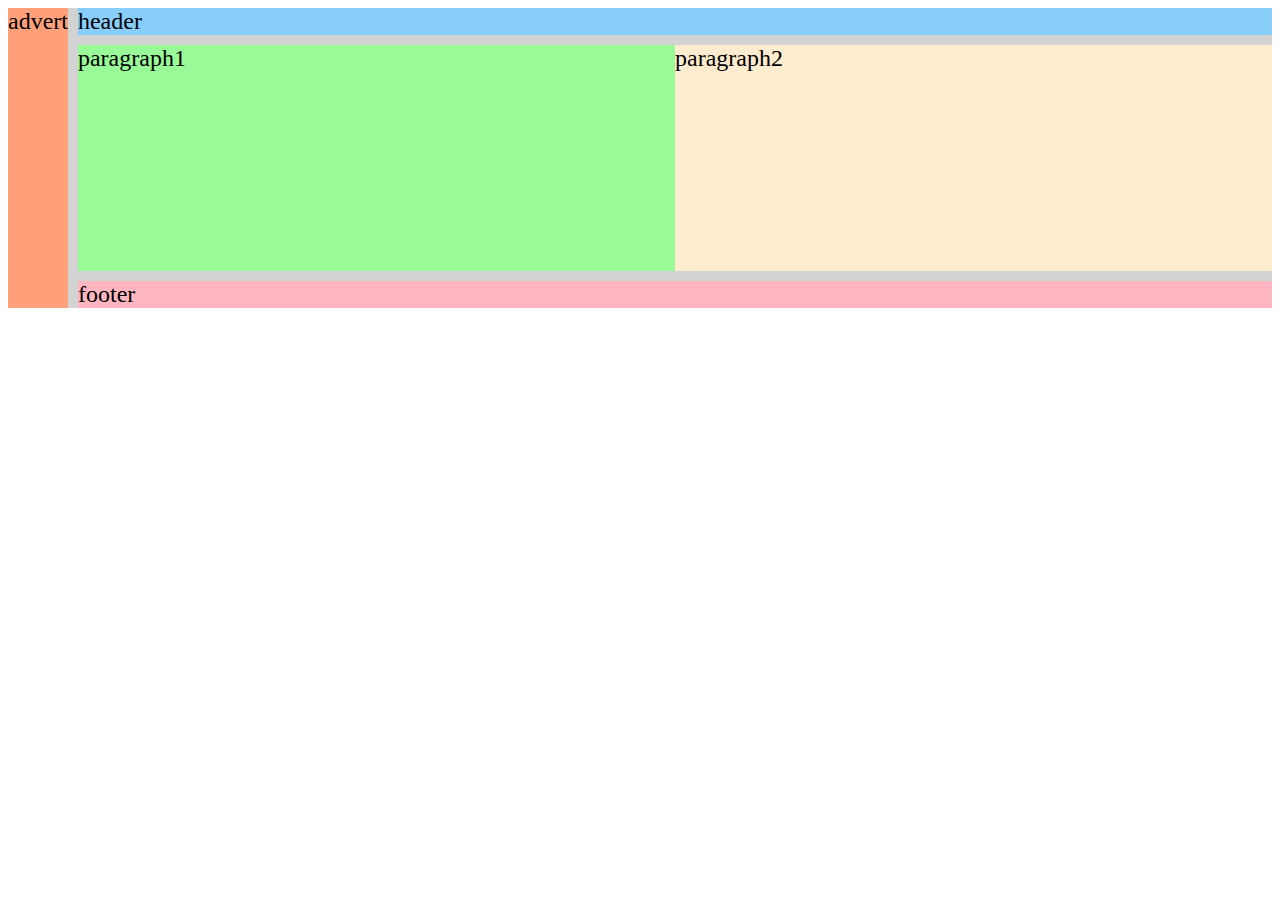
<file: grid.html>
<!DOCTYPE html>
<html lang="en">
    <head>
        <title>CSS Grid</title>
        <meta charset="UCF-8">
        <link rel="stylesheet" href="grid-style.css">
    </head>
    <body>
        <div class="container">
            <div class="item1">header</div>
            <div class="item2">advert</div>
            <div class="item3">
              <div class="itemOne">paragraph1</div>
              <div class="itemTwo">paragraph2</div>
            </div>
            <div class="item4">footer</div>
        </div>
    </body>
</html>
</file>
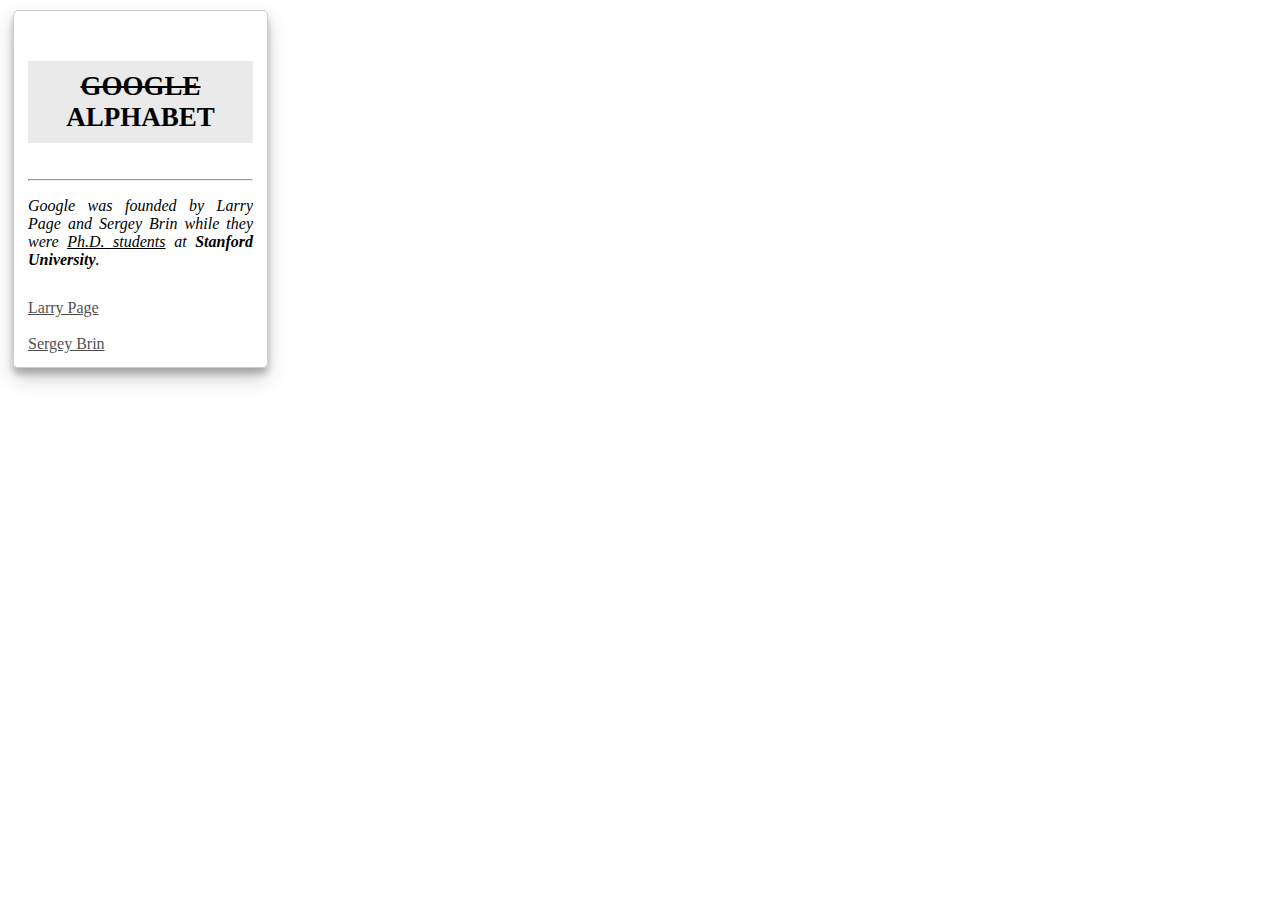
<file: info-card.html>
<!DOCTYPE html>
<html lang="en">
    <head>
        <title>Twitter Card Clone</title>
        <meta charset="UTF-8">
        <link rel="stylesheet" href="info-card-style.css">
    </head>
    <body>
        <div class="fullCard" id="thumbnail">
            <div class="cardContent">
              <div class="cardText">
                <h4><s>Google</s> Alphabet</h4>
                <hr>
                <p><em>Google was founded by Larry Page and Sergey 
                    Brin while they were <u>Ph.D. students</u> at 
                    <strong>Stanford University</strong>.</em></p>
              </div>
              <div class="cardLinks">
                <a href="https://en.wikipedia.org/wiki/Larry_Page" 
                target="_blank" class="links">Larry Page</a><br><br>
                <a href="https://en.wikipedia.org/wiki/Sergey_Brin" 
                target="_blank" class="links">Sergey Brin</a>
              </div>
            </div>
          </div>
    </body>
</html>
</file>
<file: grid-style.css>
.container {
  font-size: 1.5em;
  min-height: 300px;
  width: 100%;
  background: LightGray;
  display: grid;
  grid-template-columns: auto 1fr;
  grid-template-rows: auto 1fr auto;
  grid-gap: 10px;
  grid-template-areas:
    "advert header"
    "advert content"
    "advert footer";
}
.item1 {
  background: LightSkyBlue;
  grid-area: header;
}

.item2 {
  background: LightSalmon;
  grid-area: advert;
}

.item3 {
  background: PaleTurquoise;
  grid-area: content;
  display:grid;
  grid-template-columns: auto auto;
}

.item4 {
  background: lightpink;
  grid-area: footer;
}

.itemOne {
  background: PaleGreen;
}

.itemTwo {
  background: BlanchedAlmond;
}
</file>
<file: info-card-style.css>
h4 {
    text-align: center;
    background-color: rgba(45,45,45,0.1);
    padding: 10px;
    font-size: 27px;
    text-transform: uppercase;
  }
  p {
    text-align: justify;
  }
  .links {
    text-align: left;
    color: black;
    opacity: 0.7;
  }

  a {
      color: black;
  }

  a:hover {
      color: blue;
  }

  #thumbnail {
    box-shadow: 0 10px 20px rgba(0,0,0,0.19), 
    0 6px 6px rgba(0,0,0,0.23);
  }
  
  .fullCard {
    width: 245px;
    border: 1px solid #ccc;
    border-radius: 5px;
    margin: 10px 5px;
    padding: 4px;

  }
  .cardContent {
    padding: 10px;
  }

  .cardText {
      margin-bottom: 30px;
  }
</file>
